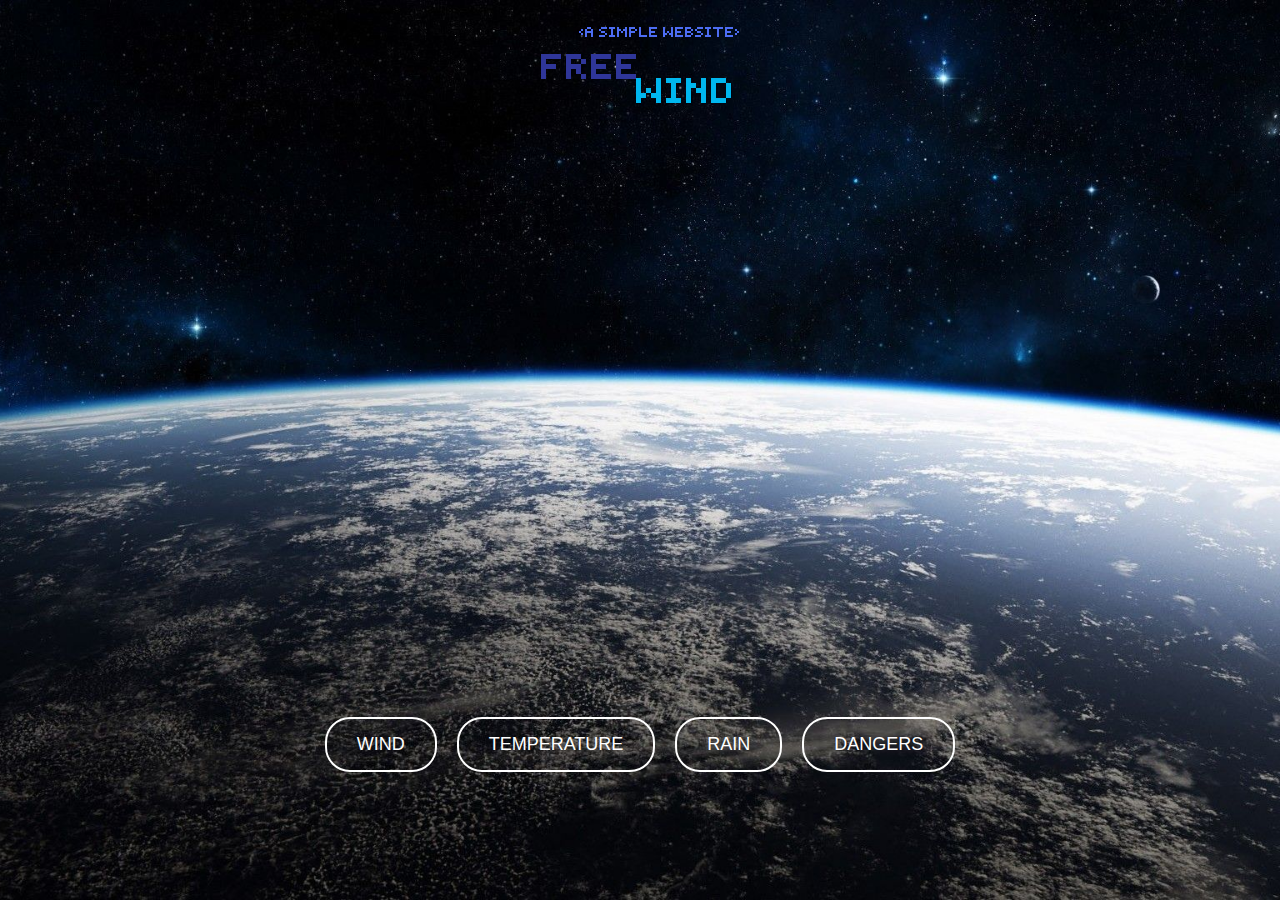
<file: climatela.html>
<!DOCTYPE html>
<html lang="pt-BR">
<head>
    <meta charset="UTF-8">
    <meta name="viewport" content="width=device-width, initial-scale=1.0">
    <title>Página de Clima</title>
    <link rel="stylesheet" href="styleapi.css">
</head>
<body>
    <div class="container">
        <header>
            <img src="logo.png" alt="Logo da Climatela" class="logo">
        </header>
        <div class="button-container">
            <button onclick="showInfo('wind')">WIND</button>
            <button onclick="showInfo('temperature')">TEMPERATURE</button>
            <button onclick="showInfo('rain')">RAIN</button>
            <button onclick="showInfo('dangers')">DANGERS</button>
        </div>
    </div>

    <script>
        function showInfo(type) {
    alert(`Você clicou no botão: ${type.toUpperCase()}`);
}
    </script>
</body>
</html>
</file>
<file: styleapi.css>
* {
    margin: 0;
    padding: 0;
    box-sizing: border-box;
}

body, html {
    width: 100%;
    height: 100%;
    font-family: Arial, sans-serif;
}

.container {
    background: url('fundo.jpg') no-repeat center center/cover;
    width: 100%;
    height: 100%;
    display: flex;
    flex-direction: column;
    align-items: center;
    justify-content: space-between;
}

header {
    width: 100%;
    display: flex;
    justify-content: center;
    padding: 20px 0;
}

.logo {
    width: 350px;
    height: 130px;
}

.button-container {
    display: flex;
    justify-content: center;
    gap: 20px;
    margin-bottom: 10%;
}

button {
    padding: 15px 30px;
    font-size: 18px;
    border-radius: 25px;
    background: transparent;
    border: 2px solid white;
    color: white;
    cursor: pointer;
    transition: background-color 0.3s, color 0.3s;
}

button:hover {
    background-color: rgba(255, 255, 255, 0.2);
}
</file>
